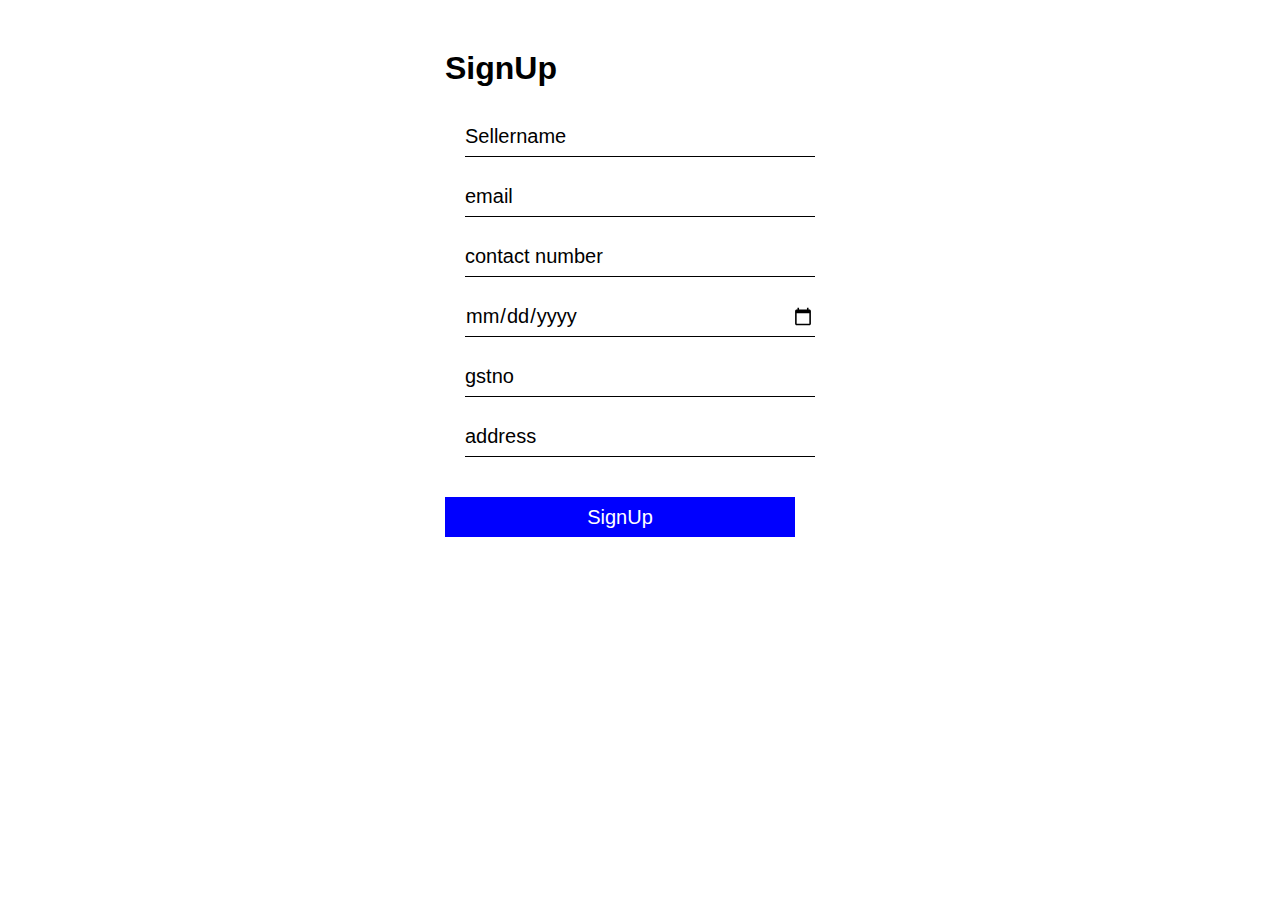
<file: form.html>
<html>
    <head>
        <title>signup</title>
        <link rel="stylesheet" type="text/css" href="signup.css">
    </head>
    <body>
        <form>
            <h1>SignUp</h1>
            <input type="text" name="" placeholder="Sellername">
            <input type="email" name="" placeholder="email">
            <input type="tel" name="" placeholder="contact number">
            <input type="date" name="" placeholder="dob">
            <input type="text" name="" placeholder="gstno">
            <input type="text" name="" placeholder="address">
            <button type="submit">SignUp</button>

        </form>
    </body>
</file>
<file: signup.css>
*{
    margin: 0;
    padding: 0;
    font-family: sans-serif;
    box-sizing: border-box;
}

body{
    display: flex;
    align-items: center;
    flex-direction: column;
    height: 100vh;
    background: linear-gradient((0,0,0,0.2),(0,0,0,0.2),(0,0,0,0.2)); 
    background:url('https://images.unsplash.com/photo-1437435409766-a478cc6da81a?ixlib=rb-4.0.3&ixid=M3wxMjA3fDB8MHxzZWFyY2h8OHx8c2t5JTIwYmFja2dyb3VuZHxlbnwwfHwwfHx8MA%3D%3D&auto=format&fit=crop&w=500&q=60');
    background-size: cover;

}
form{
    margin-top: 50px;
}
input{
    display: block;
    width: 350px;
    height: 40px;
    margin: 20px;
    border: none;
    outline: none;
    font-size: 20px;
    border-bottom: 1px solid black;
    background: transparent;
}
button{
    width: 350px;
    height: 40px;
    font-size: 20px;
    background-color: blue;
    border: none;
    color: white;
    margin-top: 20px;
}
form h1{
    margin-bottom: 30px;
}
::placeholder{
    color: black;

}
</file>
